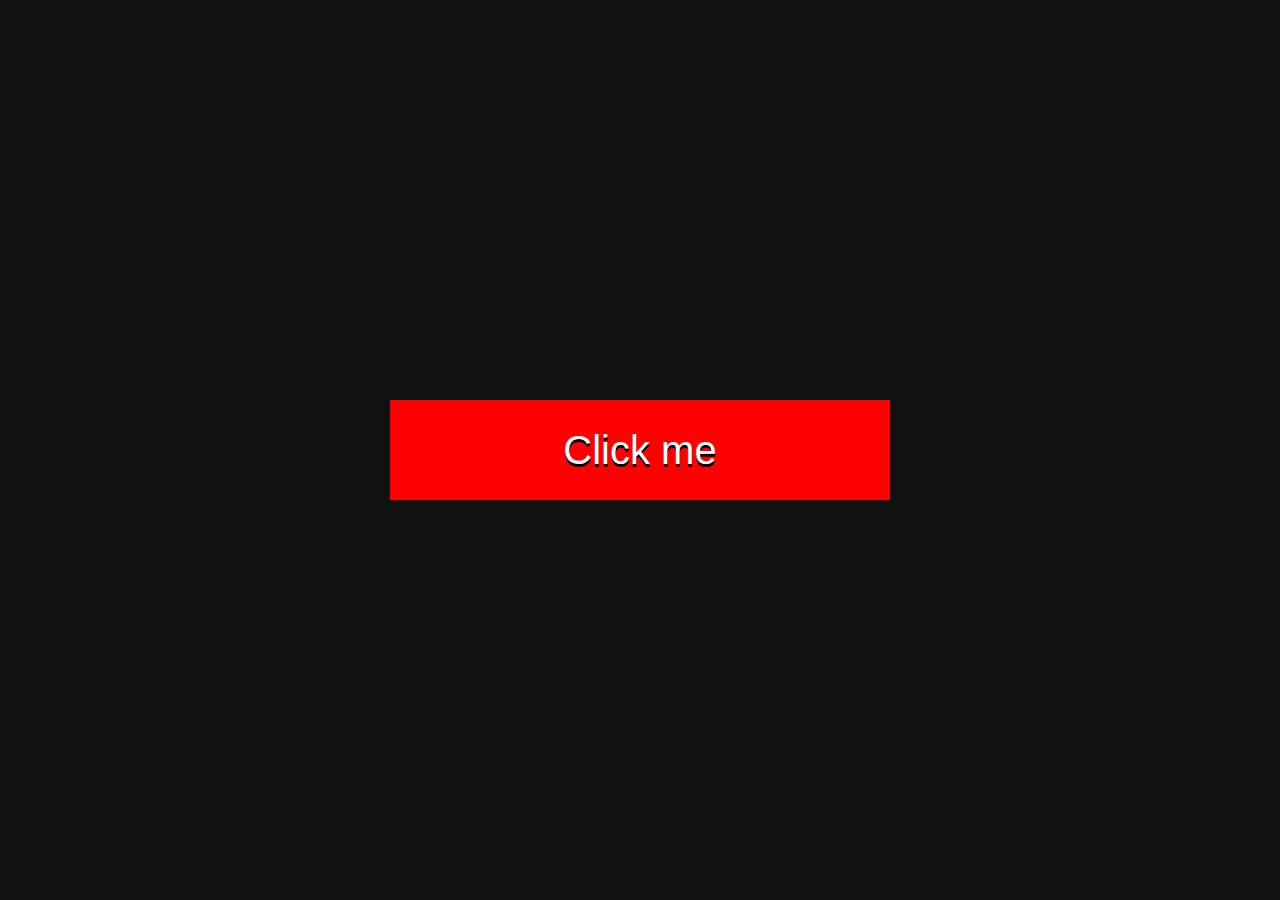
<file: ball-animation/ball.html>
<!DOCTYPE html>
<html lang="pt-br">

<head>
  <meta charset="UTF-8">

  <title>Animation ball</title>
  <style>
    * {
      margin: 0;
      padding: 0;
    }

    body {
      position: relative;
      background: #111;
      width: 100%;
      height: 100vh;
      font-family: sans-serif;
    }

    .button {
      background: red;
      width: 500px;
      height: 100px;
      font-size: 40px;
      text-align: center;
      line-height: 100px;
      position: absolute;
      top: 50%;
      left: 50%;
      transform: translate(-50%, -50%);
      color: white;
      text-shadow: 0 3px black;
      transition-property: width;
      transition-duration: 1s;
    }

    .button:hover {
      box-shadow: 0 0 30px red;
      width: 700px;
    }
  </style>
</head>

<body>
  <div class="button">
    Click me
  </div>
</body>

</html>
</file>
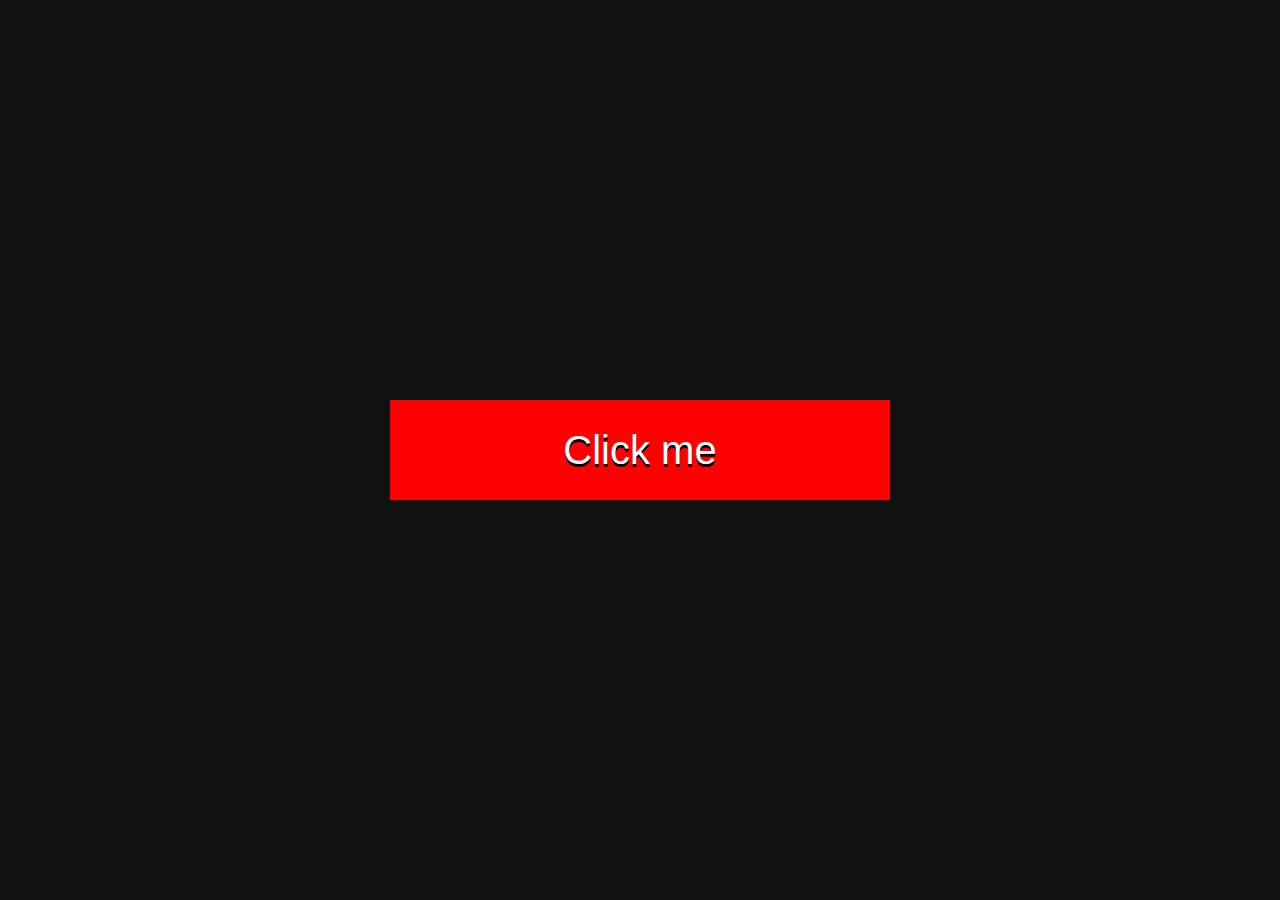
<file: button-animation/button.html>
<!DOCTYPE html>
<html lang="pt-br">

<head>
  <meta charset="UTF-8">

  <title>Exemplo</title>
  <style>
    * {
      margin: 0;
      padding: 0;
    }

    body {
      position: relative;
      background: #111;
      width: 100%;
      height: 100vh;
      font-family: sans-serif;
    }

    .button {
      background: red;
      width: 500px;
      height: 100px;
      font-size: 40px;
      text-align: center;
      line-height: 100px;
      position: absolute;
      top: 50%;
      left: 50%;
      transform: translate(-50%, -50%);
      color: white;
      text-shadow: 0 3px black;
      transition-property: width;
      transition-duration: 1s;
    }

    .button:hover {
      box-shadow: 0 0 30px red;
      width: 700px;
    }
  </style>
</head>

<body>
  <div class="button">
    Click me
  </div>
</body>

</html>
</file>
